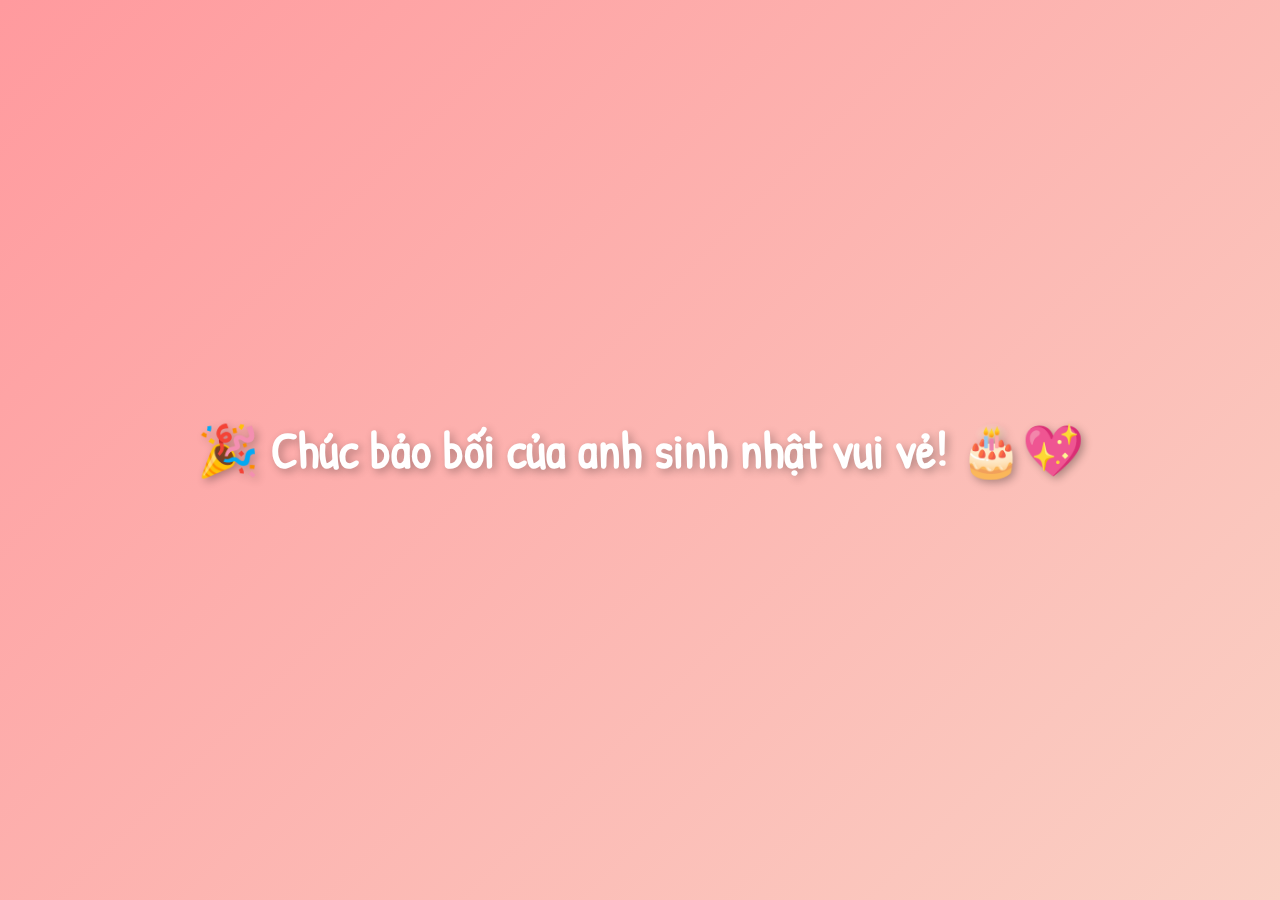
<file: next.html>
<!DOCTYPE html>
<html lang="vi">
<head>
  <meta charset="UTF-8">
  <meta name="viewport" content="width=device-width, initial-scale=1.0">
  <title>Lời chúc</title>
  <link href="https://fonts.googleapis.com/css2?family=Dancing+Script:wght@700&family=Patrick+Hand&display=swap" rel="stylesheet">
  <style>
    body {
      margin: 0;
      padding: 0;
      height: 100vh;
      background: linear-gradient(135deg, #ff9a9e, #fad0c4);
      display: flex;
      justify-content: center;
      align-items: center;
      overflow: hidden;
      font-family: 'Patrick Hand', cursive;
    }

    h1 {
      font-size: 50px;
      color: #fff;
      text-shadow: 3px 3px 8px rgba(0,0,0,0.3);
      text-align: center;
      z-index: 2;
      position: relative;
    }

    .floating-text {
      position: absolute;
      bottom: -50px;
      font-size: 28px;
      color: #fff;
      font-weight: bold;
      animation: floatUp 6s linear forwards;
      opacity: 0.9;
    }

    @keyframes floatUp {
      0% { transform: translateY(0) scale(1); opacity: 1; }
      100% { transform: translateY(-120vh) scale(1.5); opacity: 0; }
    }
  </style>
</head>
<body>
  <h1>🎉 Chúc bảo bối của anh sinh nhật vui vẻ! 🎂💖</h1>

  <script>
    const words = [
      "🎉 Chúc Mừng Sinh Nhật ❤️",
      "💖",
      "🌹",
      "Anh yêu em rất nhiều! ❤️",
      "🎶",
      "✨ Bình An ✨"
    ];

    function createFloatingText() {
      const div = document.createElement("div");
      div.className = "floating-text";
      div.innerText = words[Math.floor(Math.random() * words.length)];

      // vị trí ngẫu nhiên theo chiều ngang
      div.style.left = Math.random() * 80 + 10 + "vw";

      // thêm vào body
      document.body.appendChild(div);

      // xóa khi bay xong
      setTimeout(() => {
        div.remove();
      }, 6000);
    }

    // tạo chữ bay liên tục
    setInterval(createFloatingText, 1000);
  </script>
</body>
</html>
</file>
